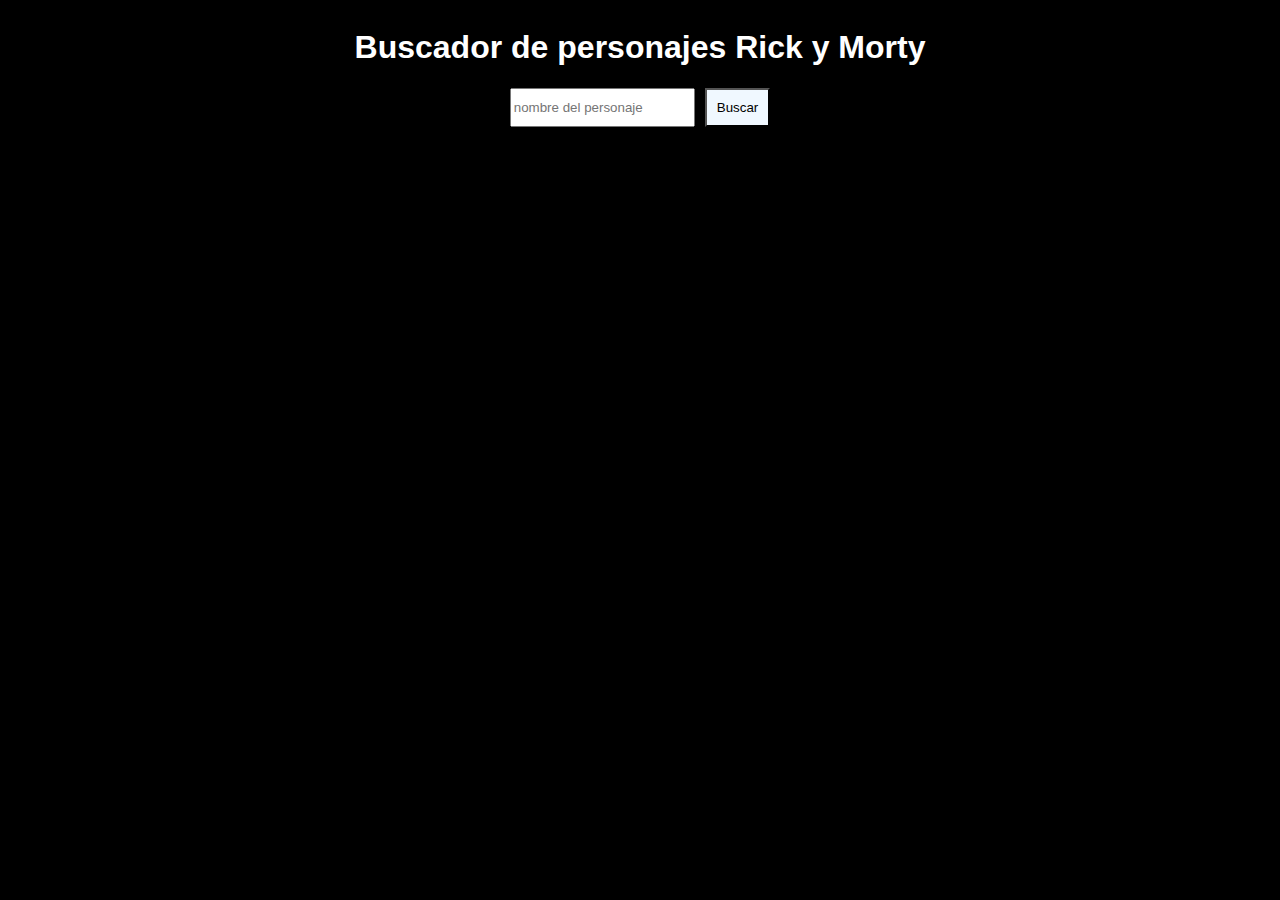
<file: index.html>
<!DOCTYPE html>
<html lang="en">
<head>
    <meta charset="UTF-8">
    <meta name="viewport" content="width=device-width, initial-scale=1.0">
    <title>Ejercicio 1</title>
    <link rel="stylesheet" href="./dia_1/ejercicio_1/styles.css">
    <script type="module" src="./dia_1/ejercicio_1/script.js"></script>
</head>
<body>
    <section id="contenedor_principal">

        <h1 id="titulo_principal">Buscador de personajes Rick y Morty</h1>
        <section id="contenedor_busqueda">
            <input id="input_busqueda" type="" placeholder="nombre del personaje">
            <button id="boton_buscar">Buscar</button>
        </section>
        <section id="contenedor_personajes">
            
        </section>
    </section>
</body>
</html>
</file>
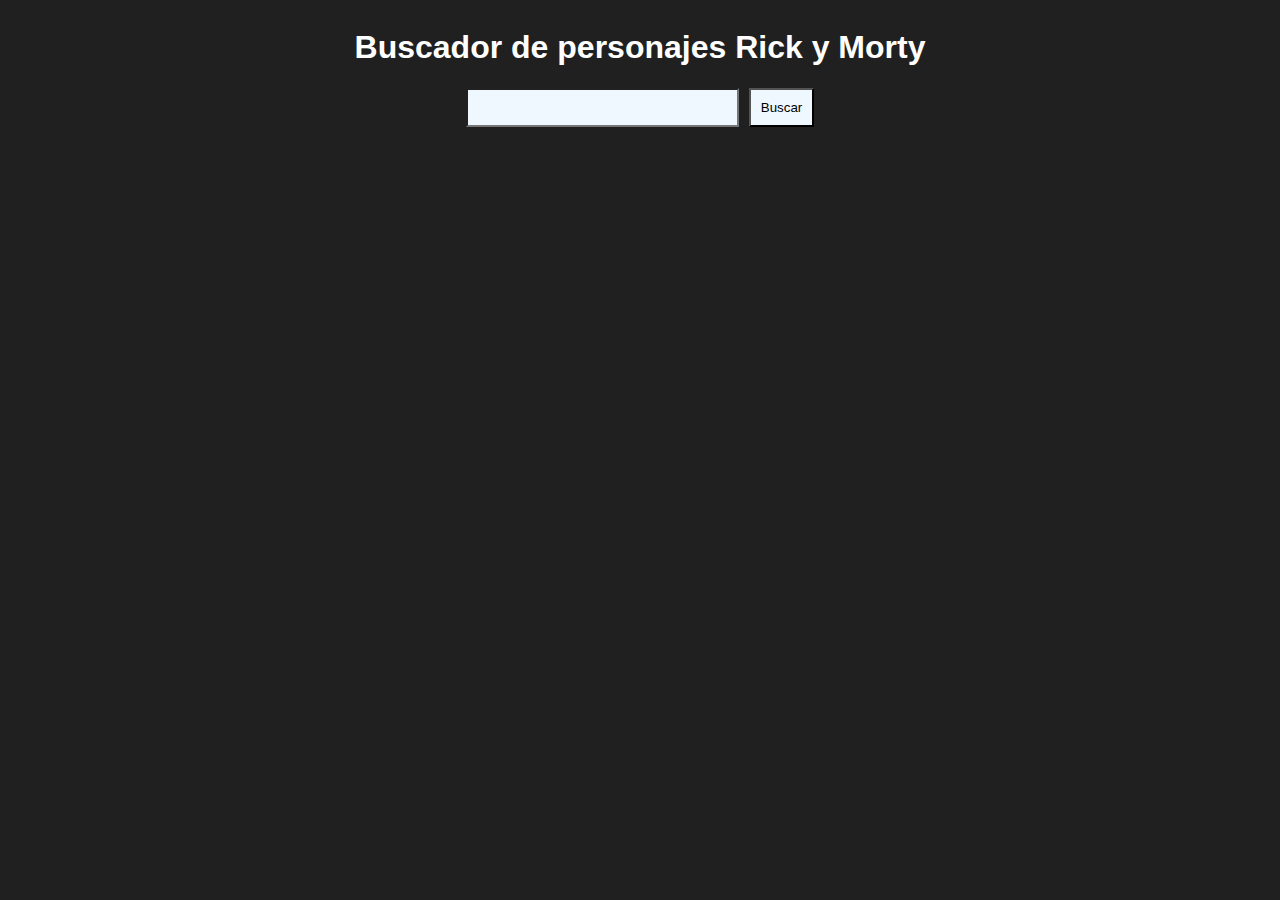
<file: ejercicio_1/index.html>
<!DOCTYPE html>
<html lang="en">
<head>
    <meta charset="UTF-8">
    <meta name="viewport" content="width=device-width, initial-scale=1.0">
    <title>Ejercicio 1</title>
    <link rel="stylesheet" href="./styles.css">
    <script type="module" src="./script.js"></script>
</head>
<body>
    <section id="contenedor_principal">

        <h1 id="titulo_principal">Buscador de personajes Rick y Morty</h1>
        <section id="contenedor_busqueda">
            <input class="input_1" type="">
            <button id="boton_buscar">Buscar</button>
        </section>
        <section id="contenedor_personajes">
            
        </section>
    </section>
</body>
</html>
</file>
<file: dia_1/ejercicio_1/styles.css>
body {
    background-color: rgb(0, 0, 0);
}

#contenedor_principal {
    display: flex;
    flex-direction: column;
    justify-content: center;
    align-items: center;
    text-align: center;
}

#titulo_principal {
    font-family: 'Lucida Sans', 'Lucida Sans Regular', 'Lucida Grande', 'Lucida Sans Unicode', Geneva, Verdana, sans-serif;
    color: rgb(255, 255, 255);
}

#contenedor_busqueda {
    display: flex;
    flex-direction: row;
    text-align: center;
    gap: 10px;
}

.input_1 {
    color: rgb(0, 0, 0);
    font-size: 20px;
    background-color: aliceblue;
}

#id_1 {
    text-align: center;
}

#boton_buscar {
    font-family: 'Lucida Sans', 'Lucida Sans Regular', 'Lucida Grande', 'Lucida Sans Unicode', Geneva, Verdana, sans-serif;
    background-color: aliceblue;
    padding: 10px;
}

#contenedor_personajes {
    display: grid;
    grid-template-columns: repeat(auto-fit, minmax(200px, 1fr));
    gap: 1rem;
    padding: 2rem;
    max-width: 1400px;
    margin: 0 auto;
}

.contenedor_personaje {
    background-color: rgb(46, 46, 46);
    color: rgb(255, 255, 255);
    border-radius: 4px;
    display: flex;
    flex-direction: column;
    align-items: center;
    justify-content: start;
    gap: 10px;
    padding: 10%;
}

.imagen_personaje {
    width: 150px;
    height: 150px;
    border-radius: 6px;
    margin-top: 10px;
}

span {
    font-family: 'Lucida Sans', 'Lucida Sans Regular', 'Lucida Grande', 'Lucida Sans Unicode', Geneva, Verdana, sans-serif;
}
</file>
<file: ejercicio_1/styles.css>
* {
    background-color: rgb(32, 32, 32);
}

#contenedor_principal {
    display: flex;
    flex-direction: column;
    justify-content: center;
    align-items: center;
    text-align: center;
}

#titulo_principal {
    font-family: 'Lucida Sans', 'Lucida Sans Regular', 'Lucida Grande', 'Lucida Sans Unicode', Geneva, Verdana, sans-serif;
    color: rgb(255, 255, 255);
}

#contenedor_busqueda {
    display: flex;
    flex-direction: row;
    text-align: center;
    gap: 10px;
}

.input_1 {
    color: rgb(0, 0, 0);
    font-size: 20px;
    background-color: aliceblue;
}

#id_1 {
    text-align: center;
}

#boton_buscar {
    font-family: 'Lucida Sans', 'Lucida Sans Regular', 'Lucida Grande', 'Lucida Sans Unicode', Geneva, Verdana, sans-serif;
    background-color: aliceblue;
    padding: 10px;
}
.contenedor_personajes {
    display: flex;
    flex-direction: column;
}
.contenedor_personaje {
    display: flex;
    flex-direction: column;
    align-items: center;
    justify-content: center;
}

.status_span {
    color: rgb(255, 255, 255);
}

.nombre_span {
    color: rgb(255, 255, 255);
}
</file>
